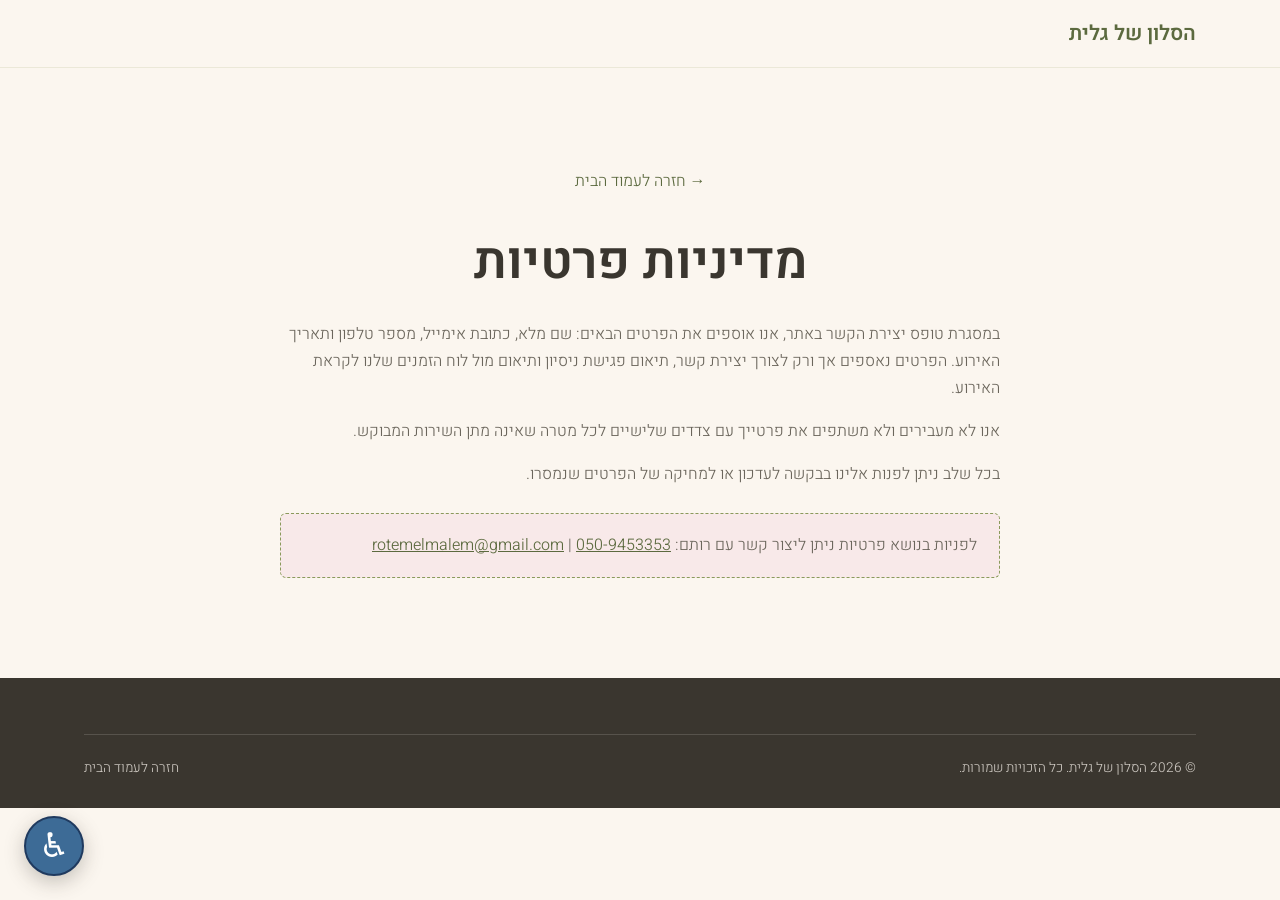
<file: privacy.html>
<!DOCTYPE html>
<html lang="he" dir="rtl">
<head>
  <meta charset="UTF-8">
  <meta name="viewport" content="width=device-width, initial-scale=1.0">
  <title>מדיניות פרטיות | הסלון של גלית</title>
  <meta name="description" content="מדיניות הפרטיות של הסלון של גלית.">

  <!-- Favicon: two interlocking gold wedding rings with a small heart above, inline SVG data URI, no external asset -->
  <link rel="icon" type="image/svg+xml" href="data:image/svg+xml;utf8,<svg xmlns='http://www.w3.org/2000/svg' viewBox='0 0 32 32'><rect width='32' height='32' rx='8' fill='%23FBF6EF'/><circle cx='12' cy='18' r='7' fill='none' stroke='%23D9B96C' stroke-width='3'/><circle cx='20' cy='18' r='7' fill='none' stroke='%23A67C3C' stroke-width='3'/><g fill='%23D9A9A9'><circle cx='13.9' cy='6.6' r='2'/><circle cx='18.1' cy='6.6' r='2'/><path d='M11.9 6.6 L20.1 6.6 L16 11 Z'/></g></svg>">

  <link rel="preconnect" href="https://fonts.googleapis.com">
  <link rel="preconnect" href="https://fonts.gstatic.com" crossorigin>
  <link href="https://fonts.googleapis.com/css2?family=Heebo:wght@300;400;500;600;700&display=swap" rel="stylesheet">

  <link rel="stylesheet" href="css/style.css">
</head>
<body>

  <header class="site-header">
    <div class="container">
      <a href="index.html" class="logo">הסלון של גלית</a>
    </div>
  </header>

  <main id="main">
    <div class="container">
      <section class="privacy-section">
        <a href="index.html" class="back-link">→ חזרה לעמוד הבית</a>
        <h1>מדיניות פרטיות</h1>
        <p>
          במסגרת טופס יצירת הקשר באתר, אנו אוספים את הפרטים הבאים: שם מלא, כתובת אימייל, מספר טלפון ותאריך האירוע.
          הפרטים נאספים אך ורק לצורך יצירת קשר, תיאום פגישת ניסיון ותיאום מול לוח הזמנים שלנו לקראת האירוע.
        </p>
        <p>
          אנו לא מעבירים ולא משתפים את פרטייך עם צדדים שלישיים לכל מטרה שאינה מתן השירות המבוקש.
        </p>
        <p>
          בכל שלב ניתן לפנות אלינו בבקשה לעדכון או למחיקה של הפרטים שנמסרו.
        </p>

        <div class="privacy-contact-placeholder">
          <p style="margin-bottom:0;">לפניות בנושא פרטיות ניתן ליצור קשר עם רותם: <a href="tel:0509453353">050-9453353</a> | <a href="mailto:rotemelmalem@gmail.com">rotemelmalem@gmail.com</a></p>
        </div>
      </section>
    </div>
  </main>

  <footer class="site-footer">
    <div class="container">
      <div class="footer-bottom">
        <span>© <span id="year"></span> הסלון של גלית. כל הזכויות שמורות.</span>
        <a href="index.html">חזרה לעמוד הבית</a>
      </div>
    </div>
  </footer>

  <!-- Accessibility widget: 18-tool panel (Standard 5568 / WCAG 2.0 AA). Logic in js/accessibility-widget.js -->
  <svg aria-hidden="true" focusable="false" style="position:absolute;width:0;height:0;overflow:hidden;">
    <defs>
      <path id="a11y-icon-cursor" d="M3 2l7.5 18 2-7 7-2z"></path>
      <path id="a11y-icon-pause" d="M6 5h4v14H6zM14 5h4v14h-4z"></path>
      <path id="a11y-icon-eye" fill-rule="evenodd" d="M12 5C6 5 1.5 9 0 12c1.5 3 6 7 12 7s10.5-4 12-7c-1.5-3-6-7-12-7zm0 10a3 3 0 1 1 0-6 3 3 0 0 1 0 6z"></path>
      <path id="a11y-icon-stop" fill-rule="evenodd" d="M12 2a10 10 0 1 0 0 20 10 10 0 0 0 0-20zm0 2a8 8 0 0 1 5.9 2.6L6.6 17.9A8 8 0 0 1 12 4zm0 16a8 8 0 0 1-5.9-2.6L17.4 6.1A8 8 0 0 1 12 20z"></path>
    </defs>
  </svg>

  <div class="a11y-widget">
    <button type="button" class="a11y-toggle" id="a11yToggle" aria-expanded="false" aria-controls="a11yPanel" aria-label="פתיחת תפריט כלי נגישות">
      <span class="a11y-toggle-icon" aria-hidden="true">&#9855;&#xFE0E;</span>
    </button>

    <div class="a11y-panel" id="a11yPanel" role="group" aria-labelledby="a11yPanelTitle" hidden>
      <div class="a11y-panel-header">
        <span class="a11y-panel-title" id="a11yPanelTitle">כלי נגישות</span>
        <button type="button" class="a11y-reset-all" id="a11yResetAll">איפוס הכל</button>
      </div>

      <p class="a11y-status" id="a11yStatus" aria-live="polite"></p>

      <div class="a11y-scroll">
        <button type="button" class="a11y-tool" data-a11y-tool="cursor-large" aria-pressed="false">
          <svg class="a11y-tool-icon" aria-hidden="true"><use href="#a11y-icon-cursor"></use></svg>
          <span>סמן גדול</span>
        </button>
        <button type="button" class="a11y-tool" data-a11y-tool="cursor-black" aria-pressed="false">
          <svg class="a11y-tool-icon" aria-hidden="true"><use href="#a11y-icon-cursor"></use></svg>
          <span>סמן שחור</span>
        </button>
        <button type="button" class="a11y-tool" data-a11y-tool="kb-nav" aria-pressed="false">
          <svg class="a11y-tool-icon a11y-tool-icon--stroke" viewBox="0 0 24 24" aria-hidden="true"><circle cx="12" cy="12" r="8" fill="none" stroke="currentColor" stroke-width="2" stroke-dasharray="4 3"></circle></svg>
          <span>ניווט מקלדת</span>
        </button>
        <button type="button" class="a11y-tool" data-a11y-tool="stop-motion" aria-pressed="false">
          <svg class="a11y-tool-icon" aria-hidden="true"><use href="#a11y-icon-pause"></use></svg>
          <span>ביטול הבהובים</span>
        </button>
        <button type="button" class="a11y-tool" data-a11y-tool="stop-animations" aria-pressed="false">
          <svg class="a11y-tool-icon" aria-hidden="true"><use href="#a11y-icon-stop"></use></svg>
          <span>עצירת הנפשות</span>
        </button>
        <button type="button" class="a11y-tool" data-a11y-tool="monochrome" aria-pressed="false">
          <span class="a11y-swatch a11y-swatch--monochrome" aria-hidden="true"></span>
          <span>מונוכרום</span>
        </button>
        <button type="button" class="a11y-tool" data-a11y-tool="sepia" aria-pressed="false">
          <span class="a11y-swatch a11y-swatch--sepia" aria-hidden="true"></span>
          <span>ספיה</span>
        </button>
        <button type="button" class="a11y-tool" data-a11y-tool="contrast-high" aria-pressed="false">
          <span class="a11y-swatch a11y-swatch--contrast-high" aria-hidden="true"></span>
          <span>ניגודיות גבוהה</span>
        </button>
        <button type="button" class="a11y-tool" data-a11y-tool="contrast-by" aria-pressed="false">
          <span class="a11y-swatch a11y-swatch--contrast-by" aria-hidden="true"></span>
          <span>שחור-צהוב</span>
        </button>
        <button type="button" class="a11y-tool" data-a11y-tool="invert" aria-pressed="false">
          <span class="a11y-swatch a11y-swatch--invert" aria-hidden="true"></span>
          <span>היפוך צבעים</span>
        </button>
        <button type="button" class="a11y-tool" data-a11y-tool="highlight-headings" aria-pressed="false">
          <span class="a11y-badge a11y-badge--square" aria-hidden="true">H</span>
          <span>הדגשת כותרות</span>
        </button>
        <button type="button" class="a11y-tool" data-a11y-tool="highlight-links" aria-pressed="false">
          <span class="a11y-badge a11y-badge--square a11y-badge--underline" aria-hidden="true">א</span>
          <span>הדגשת קישורים</span>
        </button>
        <button type="button" class="a11y-tool" data-a11y-tool="alt-hover" aria-pressed="false">
          <svg class="a11y-tool-icon" aria-hidden="true"><use href="#a11y-icon-eye"></use></svg>
          <span>הצגת תיאור</span>
        </button>
        <button type="button" class="a11y-tool" data-a11y-tool="alt-persistent" aria-pressed="false">
          <span class="a11y-icon-pin-wrap" aria-hidden="true">
            <svg class="a11y-tool-icon" aria-hidden="true"><use href="#a11y-icon-eye"></use></svg>
            <span class="a11y-icon-pin"></span>
          </span>
          <span>תיאור קבוע</span>
        </button>
        <button type="button" class="a11y-tool" data-a11y-tool="readable-font" aria-pressed="false">
          <span class="a11y-badge a11y-badge--square" aria-hidden="true">Aa</span>
          <span>גופן קריא</span>
        </button>
        <button type="button" class="a11y-tool a11y-tool--step" data-a11y-tool="font-inc">
          <span class="a11y-badge a11y-badge--square" aria-hidden="true">A+</span>
          <span>הגדלת גופן</span>
        </button>
        <button type="button" class="a11y-tool a11y-tool--step" data-a11y-tool="font-dec">
          <span class="a11y-badge a11y-badge--square" aria-hidden="true">A−</span>
          <span>הקטנת גופן</span>
        </button>
        <button type="button" class="a11y-tool a11y-tool--step" data-a11y-tool="zoom-in">
          <span class="a11y-badge a11y-badge--circle" aria-hidden="true">+</span>
          <span>הגדלת מסך</span>
        </button>
        <button type="button" class="a11y-tool a11y-tool--step" data-a11y-tool="zoom-out">
          <span class="a11y-badge a11y-badge--circle" aria-hidden="true">−</span>
          <span>הקטנת מסך</span>
        </button>
      </div>
    </div>
  </div>

  <script src="js/main.js"></script>
  <script src="js/accessibility-widget.js"></script>
</body>
</html>
</file>
<file: css/style.css>
/* ==========================================================================
   הסלון של גלית — Stylesheet
   Palette: cream (base), rose (secondary), olive (accent), off-white (support)
   ========================================================================== */

:root {
  --color-cream: #FBF6EF;
  --color-cream-alt: #F5EEE2;
  --color-rose: #F3DCDC;
  --color-rose-soft: #F8E9E9;
  --color-olive: #8A9A5B;
  --color-olive-dark: #5C6A3F;
  --color-olive-darker: #4A542F;
  --color-text: #3A362F;
  --color-text-soft: #6B665C;
  --color-white: #FFFFFF;

  --font-heading: 'Heebo', sans-serif;
  --font-body: 'Heebo', sans-serif;

  --max-width: 1160px;
  --radius: 6px;
  --shadow-soft: 0 4px 24px rgba(58, 54, 47, 0.08);
  --transition: 0.25s ease;
}

/* ---------- Reset ---------- */
*, *::before, *::after { box-sizing: border-box; }
html, body, h1, h2, h3, p, ul, figure { margin: 0; padding: 0; }
ul { list-style: none; }
img { max-width: 100%; display: block; }
a { color: inherit; text-decoration: none; }
button { font: inherit; cursor: pointer; }

html {
  scroll-behavior: smooth;
}

body {
  font-family: var(--font-body);
  font-weight: 300;
  background-color: var(--color-cream);
  color: var(--color-text);
  line-height: 1.7;
  text-align: center;
  -webkit-font-smoothing: antialiased;
}

h1, h2, h3 {
  font-family: var(--font-heading);
  font-weight: 500;
  color: var(--color-text);
  line-height: 1.35;
}

h1 { font-size: clamp(2rem, 4.5vw, 3.2rem); font-weight: 600; }
h2 { font-size: clamp(1.6rem, 3vw, 2.2rem); }
h3 { font-size: 1.2rem; }

p { color: var(--color-text-soft); }

.container {
  max-width: var(--max-width);
  margin-inline: auto;
  padding-inline: 24px;
}

section {
  padding: 88px 0;
}

.section-eyebrow {
  display: inline-block;
  color: var(--color-olive-dark);
  font-family: var(--font-heading);
  font-size: 0.85rem;
  letter-spacing: 0.08em;
  margin-bottom: 10px;
}

.section-heading {
  margin-bottom: 12px;
}

.section-sub {
  max-width: 620px;
  margin-bottom: 48px;
}

.section-header {
  text-align: center;
  max-width: 700px;
  margin-inline: auto;
  margin-bottom: 48px;
}

.section-header .section-sub {
  margin-inline: auto;
}

/* Focus visibility for keyboard nav */
a:focus-visible,
button:focus-visible,
input:focus-visible {
  outline: 2px solid var(--color-olive-dark);
  outline-offset: 3px;
  border-radius: 2px;
}

/* Skip link */
.skip-link {
  position: absolute;
  right: 12px;
  top: -60px;
  background: var(--color-olive-dark);
  color: var(--color-white);
  padding: 10px 18px;
  border-radius: var(--radius);
  z-index: 200;
  transition: top var(--transition);
}
.skip-link:focus {
  top: 12px;
}

/* ---------- Scroll entrance animation ---------- */
.reveal {
  opacity: 0;
  transform: translateY(20px);
  transition: opacity 0.5s ease-out, transform 0.5s ease-out;
}

.reveal.is-visible {
  opacity: 1;
  transform: translateY(0);
}

/* ---------- Buttons ---------- */
.btn {
  display: inline-block;
  padding: 15px 34px;
  border-radius: 999px;
  font-family: var(--font-heading);
  font-size: 1rem;
  font-weight: 500;
  transition: transform var(--transition), background-color var(--transition), box-shadow var(--transition);
  border: 1px solid transparent;
}

.btn-primary {
  background-color: var(--color-olive-dark);
  color: var(--color-white);
  box-shadow: var(--shadow-soft);
}
.btn-primary:hover,
.btn-primary:focus-visible {
  background-color: var(--color-olive-darker);
  transform: translateY(-2px);
}

.btn-outline {
  background-color: transparent;
  color: var(--color-olive-dark);
  border-color: var(--color-olive);
}
.btn-outline:hover,
.btn-outline:focus-visible {
  background-color: var(--color-olive-dark);
  color: var(--color-white);
}

/* ---------- Header / Nav ---------- */
.site-header {
  position: sticky;
  top: 0;
  z-index: 100;
  background-color: rgba(251, 246, 239, 0.92);
  backdrop-filter: blur(6px);
  border-bottom: 1px solid rgba(138, 154, 91, 0.15);
}

.site-header .container {
  display: flex;
  align-items: center;
  justify-content: space-between;
  padding-block: 16px;
}

.logo {
  font-family: var(--font-heading);
  font-size: 1.3rem;
  font-weight: 600;
  color: var(--color-olive-dark);
}

.main-nav ul {
  display: flex;
  gap: 28px;
}

.main-nav a {
  font-size: 0.95rem;
  color: var(--color-text);
  position: relative;
  padding-bottom: 4px;
}

.main-nav a:hover,
.main-nav a:focus-visible {
  color: var(--color-olive-dark);
}

/* ---------- Hero ---------- */
.hero {
  position: relative;
  display: flex;
  align-items: center;
  min-height: 88vh;
  padding: 60px 0;
  overflow: hidden;
  background-color: var(--color-rose-soft);
}

.hero::before {
  content: "";
  position: absolute;
  inset: 0;
  background: linear-gradient(to left, rgba(251, 246, 239, 0.55), rgba(251, 246, 239, 0.92) 55%);
  z-index: 1;
}

.hero-bg {
  position: absolute;
  inset: 0;
  width: 100%;
  height: 100%;
  object-fit: cover;
  object-position: center 25%;
}

.hero .container {
  position: relative;
  z-index: 2;
  display: flex;
  justify-content: center;
}

.hero-content {
  max-width: 620px;
  text-align: center;
}

.hero-content h1 {
  margin-bottom: 20px;
}

.hero-content .lede {
  font-size: 1.15rem;
  margin-bottom: 34px;
  max-width: 520px;
  margin-inline: auto;
}

/* ---------- Gallery ---------- */
.gallery-section {
  background-color: var(--color-cream);
}

.gallery-grid {
  columns: 3 220px;
  column-gap: 16px;
}

.gallery-item {
  position: relative;
  border-radius: var(--radius);
  overflow: hidden;
  background-color: var(--color-cream-alt);
  border: none;
  padding: 0;
  display: block;
  width: 100%;
  break-inside: avoid;
  margin-bottom: 16px;
}

.gallery-item img {
  width: 100%;
  height: auto;
  display: block;
  transition: transform 0.4s ease;
}

.gallery-item:hover img,
.gallery-item:focus-visible img {
  transform: scale(1.06);
}

.gallery-item::after {
  content: "";
  position: absolute;
  inset: 0;
  background: rgba(58, 54, 47, 0);
  transition: background var(--transition);
}
.gallery-item:hover::after,
.gallery-item:focus-visible::after {
  background: rgba(58, 54, 47, 0.12);
}

/* Lightbox */
.lightbox {
  position: fixed;
  inset: 0;
  z-index: 300;
  display: none;
  align-items: center;
  justify-content: center;
  background-color: rgba(58, 54, 47, 0.88);
  padding: 24px;
}

.lightbox.is-open {
  display: flex;
}

.lightbox-figure {
  position: relative;
  max-width: 90vw;
  max-height: 88vh;
}

.lightbox-figure img {
  max-width: 90vw;
  max-height: 82vh;
  border-radius: var(--radius);
  box-shadow: 0 10px 40px rgba(0,0,0,0.4);
}

.lightbox-caption {
  color: var(--color-cream);
  text-align: center;
  margin-top: 12px;
  font-size: 0.9rem;
}

.lightbox-close,
.lightbox-prev,
.lightbox-next {
  position: absolute;
  background-color: var(--color-olive);
  color: var(--color-white);
  border-radius: 50%;
  width: 44px;
  height: 44px;
  display: flex;
  align-items: center;
  justify-content: center;
  font-size: 1.2rem;
  transition: background-color var(--transition), transform var(--transition);
}

.lightbox-close:hover, .lightbox-close:focus-visible,
.lightbox-prev:hover, .lightbox-prev:focus-visible,
.lightbox-next:hover, .lightbox-next:focus-visible {
  background-color: var(--color-olive-dark);
  transform: scale(1.06);
}

.lightbox-close {
  top: 20px;
  left: 20px;
}

.lightbox-prev {
  top: 50%;
  right: 20px;
  transform: translateY(-50%);
}

.lightbox-next {
  top: 50%;
  left: 20px;
  transform: translateY(-50%);
}

/* ---------- About ---------- */
.about-section {
  background-color: var(--color-rose-soft);
}

.about-grid {
  display: grid;
  grid-template-columns: 0.85fr 1fr;
  gap: 56px;
  align-items: center;
}

.about-photo {
  border-radius: var(--radius);
  overflow: hidden;
  box-shadow: var(--shadow-soft);
}

.about-text p {
  text-align: right;
}

.about-text .placeholder-note {
  display: inline-block;
  margin-top: 18px;
  font-size: 0.85rem;
  color: var(--color-olive-dark);
  background-color: var(--color-cream);
  border: 1px dashed var(--color-olive);
  border-radius: var(--radius);
  padding: 8px 14px;
}

/* ---------- Testimonials ---------- */
.testimonials-section {
  background-color: var(--color-cream-alt);
}

.testimonial-grid {
  display: grid;
  grid-template-columns: repeat(3, 1fr);
  gap: 24px;
}

.testimonial-card {
  background-color: var(--color-cream);
  border-radius: var(--radius);
  padding: 32px 28px;
  box-shadow: var(--shadow-soft);
  position: relative;
}

.testimonial-quote {
  font-size: 1rem;
  color: var(--color-text);
  margin-bottom: 18px;
  font-style: normal;
}

.testimonial-quote::before {
  content: "\201C";
  color: var(--color-olive);
  font-size: 2rem;
  display: block;
  line-height: 1;
  margin-bottom: 6px;
}

.testimonial-author {
  font-family: var(--font-heading);
  font-size: 0.9rem;
  color: var(--color-olive-dark);
}

/* ---------- FAQ ---------- */
.faq-section {
  background-color: var(--color-cream);
}

.faq-list {
  max-width: 760px;
  margin-inline: auto;
}

.faq-item {
  border-bottom: 1px solid rgba(138, 154, 91, 0.25);
}

.faq-question {
  width: 100%;
  display: flex;
  align-items: center;
  justify-content: space-between;
  gap: 16px;
  background: none;
  border: none;
  padding: 22px 4px;
  text-align: right;
  font-family: var(--font-heading);
  font-size: 1.05rem;
  color: var(--color-text);
}

.faq-question:hover,
.faq-question:focus-visible {
  color: var(--color-olive-dark);
}

.faq-icon {
  flex-shrink: 0;
  width: 26px;
  height: 26px;
  border-radius: 50%;
  background-color: var(--color-rose);
  color: var(--color-olive-darker);
  display: flex;
  align-items: center;
  justify-content: center;
  font-size: 1rem;
  transition: transform var(--transition);
}

.faq-item.is-open .faq-icon {
  transform: rotate(45deg);
}

.faq-answer {
  overflow: hidden;
  max-height: 0;
  transition: max-height 0.3s ease;
}

.faq-answer p {
  padding: 0 4px 22px;
  font-size: 0.95rem;
  text-align: right;
}

.faq-answer ul {
  padding: 0 4px 22px;
  font-size: 0.95rem;
  text-align: right;
  list-style: none;
  display: flex;
  flex-direction: column;
  gap: 8px;
}

.faq-answer li {
  position: relative;
  padding-right: 20px;
  color: var(--color-text-soft);
}

.faq-answer li::before {
  content: "";
  position: absolute;
  right: 0;
  top: 0.6em;
  width: 6px;
  height: 6px;
  border-radius: 50%;
  background-color: var(--color-olive);
}

/* ---------- Contact ---------- */
.contact-section {
  background-color: var(--color-rose-soft);
}

.contact-wrap {
  max-width: 760px;
  margin-inline: auto;
  text-align: center;
}

.airtable-embed-wrap {
  margin-top: 32px;
  max-width: 100%;
  border-radius: var(--radius);
  overflow: hidden;
  box-shadow: var(--shadow-soft);
  background-color: var(--color-white);
}

.airtable-embed-wrap iframe {
  display: block;
  width: 100%;
  max-width: 100%;
  min-height: 1000px;
}

/* Visually-hidden but accessible labels for form context */
.visually-hidden {
  position: absolute;
  width: 1px;
  height: 1px;
  overflow: hidden;
  clip: rect(0 0 0 0);
  white-space: nowrap;
  border: 0;
  padding: 0;
  margin: -1px;
}

/* ---------- Footer ---------- */
.site-footer {
  background-color: var(--color-text);
  color: var(--color-cream);
  padding: 56px 0 28px;
}

.footer-top {
  display: flex;
  justify-content: space-between;
  align-items: center;
  flex-wrap: wrap;
  gap: 24px;
  margin-bottom: 28px;
}

.footer-brand {
  font-family: var(--font-heading);
  font-size: 1.2rem;
}

.social-links {
  display: flex;
  gap: 14px;
}

.social-links a {
  width: 40px;
  height: 40px;
  border-radius: 50%;
  background-color: rgba(251, 246, 239, 0.1);
  display: flex;
  align-items: center;
  justify-content: center;
  transition: background-color var(--transition), transform var(--transition);
}

.social-links a:hover,
.social-links a:focus-visible {
  background-color: var(--color-olive);
  transform: translateY(-2px);
}

.social-links svg {
  width: 18px;
  height: 18px;
  fill: var(--color-cream);
}

.footer-bottom {
  border-top: 1px solid rgba(251, 246, 239, 0.15);
  padding-top: 22px;
  display: flex;
  justify-content: space-between;
  flex-wrap: wrap;
  gap: 12px;
  font-size: 0.85rem;
  color: rgba(251, 246, 239, 0.75);
}

.footer-bottom a:hover,
.footer-bottom a:focus-visible {
  color: var(--color-cream);
}

/* ---------- Floating WhatsApp Button ---------- */
.whatsapp-float {
  position: fixed;
  bottom: 24px;
  right: 24px;
  z-index: 150;
  width: 58px;
  height: 58px;
  border-radius: 50%;
  background-color: var(--color-olive);
  display: flex;
  align-items: center;
  justify-content: center;
  box-shadow: 0 6px 20px rgba(58, 54, 47, 0.28);
  transition: transform var(--transition), background-color var(--transition);
}

.whatsapp-float:hover,
.whatsapp-float:focus-visible {
  background-color: var(--color-olive-dark);
  transform: scale(1.08);
}

.whatsapp-float svg {
  width: 28px;
  height: 28px;
  fill: var(--color-white);
}

/* ==========================================================================
   Accessibility widget — 18-tool panel (Standard 5568 / WCAG 2.0 AA)
   Positioned bottom-left, mirrors the WhatsApp button (bottom-right).
   ========================================================================== */

.a11y-widget {
  position: fixed;
  bottom: 24px;
  left: 24px;
  z-index: 150;
}

/* Pastel blue is an intentional, deliberate exception to the site's cream/pink/olive
   palette: blue is the internationally recognized color for accessibility controls,
   and it needs to read as visually distinct from the olive-green WhatsApp button. */
.a11y-toggle {
  width: 60px;
  height: 60px;
  border-radius: 50%;
  background-color: #3D6B96;
  border: 2px solid #1F3A5F;
  display: flex;
  align-items: center;
  justify-content: center;
  box-shadow: 0 6px 20px rgba(58, 54, 47, 0.28);
  transition: transform var(--transition);
}

.a11y-toggle:hover,
.a11y-toggle:focus-visible {
  transform: scale(1.08);
}

.a11y-toggle-icon {
  font-size: 34px;
  line-height: 1;
  color: #FFFFFF;
}

.a11y-panel {
  position: absolute;
  bottom: 70px;
  left: 0;
  width: min(620px, calc(100vw - 48px));
  max-height: min(90vh, 760px);
  background-color: var(--color-cream-alt);
  border-radius: var(--radius);
  box-shadow: var(--shadow-soft);
  display: flex;
  flex-direction: column;
  overflow: hidden;
}

.a11y-panel[hidden] {
  display: none;
}

.a11y-panel-header {
  display: flex;
  align-items: center;
  justify-content: space-between;
  gap: 12px;
  padding: 10px 14px 8px;
  border-bottom: 1px solid rgba(138, 154, 91, 0.2);
}

.a11y-panel-title {
  font-family: var(--font-heading);
  font-size: 1.2rem;
  font-weight: 700;
  color: var(--color-text);
}

.a11y-reset-all {
  background-color: transparent;
  border: 1.5px dashed var(--color-olive);
  color: var(--color-olive-dark);
  border-radius: var(--radius);
  padding: 8px 14px;
  font-size: 0.95rem;
  font-weight: 700;
  transition: background-color var(--transition), color var(--transition);
}

.a11y-reset-all:hover,
.a11y-reset-all:focus-visible {
  background-color: var(--color-olive-dark);
  color: var(--color-white);
}

.a11y-status {
  min-height: 1px;
  padding: 0 16px;
  font-size: 0.92rem;
  font-weight: 700;
  color: var(--color-olive-dark);
}

.a11y-status:empty {
  padding: 0;
}

.a11y-scroll {
  overflow-y: auto;
  padding: 12px;
  display: grid;
  grid-template-columns: repeat(4, 1fr);
  gap: 6px;
}

.a11y-tool {
  display: flex;
  flex-direction: column;
  align-items: center;
  justify-content: center;
  gap: 6px;
  background-color: var(--color-white);
  border: 1.5px solid rgba(58, 54, 47, 0.12);
  border-radius: 10px;
  padding: 10px 6px;
  font-size: 0.86rem;
  font-weight: 700;
  line-height: 1.2;
  color: var(--color-text);
  text-align: center;
  box-shadow: 0 2px 6px rgba(58, 54, 47, 0.08);
  transition: background-color var(--transition), border-color var(--transition), color var(--transition), transform var(--transition);
}

.a11y-tool:hover,
.a11y-tool:focus-visible {
  border-color: var(--color-olive-dark);
  transform: translateY(-2px);
  box-shadow: 0 4px 10px rgba(58, 54, 47, 0.14);
}

.a11y-tool[aria-pressed="true"] {
  background-color: var(--color-olive-dark);
  color: var(--color-white);
  border-color: var(--color-olive-dark);
}

.a11y-tool--step:active {
  background-color: var(--color-rose-soft);
}

.a11y-tool-icon {
  width: 34px;
  height: 34px;
  flex-shrink: 0;
  fill: currentColor;
}

.a11y-tool-icon--stroke {
  fill: none;
}

.a11y-swatch {
  width: 34px;
  height: 34px;
  border-radius: 50%;
  flex-shrink: 0;
  border: 1.5px solid rgba(58, 54, 47, 0.3);
}

.a11y-swatch--monochrome { background: linear-gradient(135deg, #ffffff, #888888, #000000); }
.a11y-swatch--sepia { background: linear-gradient(135deg, #f4e4bc, #a67c52, #4a3728); }
.a11y-swatch--contrast-high { background: linear-gradient(135deg, #ffffff 50%, #000000 50%); }
.a11y-swatch--contrast-by { background: linear-gradient(135deg, #000000 50%, #ffe600 50%); }
.a11y-swatch--invert { background: conic-gradient(from 90deg, #ffffff, #000000, #ffffff); }

.a11y-badge {
  display: inline-flex;
  align-items: center;
  justify-content: center;
  width: 36px;
  height: 36px;
  flex-shrink: 0;
  font-family: var(--font-heading);
  font-weight: 700;
  font-size: 1.05rem;
  color: currentColor;
  border: 2px solid currentColor;
}

.a11y-badge--square {
  border-radius: 6px;
}

.a11y-badge--circle {
  border-radius: 50%;
  font-size: 1.35rem;
}

.a11y-badge--underline {
  text-decoration: underline;
}

.a11y-icon-pin-wrap {
  position: relative;
  display: inline-flex;
  width: 34px;
  height: 34px;
  flex-shrink: 0;
}

.a11y-icon-pin-wrap .a11y-tool-icon {
  width: 34px;
  height: 34px;
}

.a11y-icon-pin {
  position: absolute;
  top: -2px;
  left: -2px;
  width: 12px;
  height: 12px;
  border-radius: 50%;
  background-color: currentColor;
  border: 1.5px solid var(--color-white);
}

/* ---------- Tool effects (state classes on <html>) ---------- */

/* Cursor */
html.a11y-cursor-black,
html.a11y-cursor-black * {
  cursor: url("data:image/svg+xml;utf8,<svg xmlns='http://www.w3.org/2000/svg' width='20' height='28' viewBox='0 0 28 40'><path d='M2 2 L2 34 L10 27 L16 38 L21 36 L15 25 L26 25 Z' fill='%23000000' stroke='%23ffffff' stroke-width='2' stroke-linejoin='round'/></svg>") 2 2, auto !important;
}

html.a11y-cursor-large,
html.a11y-cursor-large * {
  cursor: url("data:image/svg+xml;utf8,<svg xmlns='http://www.w3.org/2000/svg' width='34' height='48' viewBox='0 0 28 40'><path d='M2 2 L2 34 L10 27 L16 38 L21 36 L15 25 L26 25 Z' fill='%23000000' stroke='%23ffffff' stroke-width='2' stroke-linejoin='round'/></svg>") 3 3, auto !important;
}

/* Keyboard navigation — strengthened focus ring, additive to the baseline focus-visible rule */
html.a11y-kbnav *:focus-visible {
  outline: 3px solid var(--color-olive-darker) !important;
  outline-offset: 4px !important;
  box-shadow: 0 0 0 6px rgba(74, 84, 47, 0.22) !important;
}

/* Stop flashing — broad safety net: freezes every animation/transition on the page */
html.a11y-stop-motion,
html.a11y-stop-motion * {
  animation-duration: 0.01ms !important;
  animation-iteration-count: 1 !important;
  transition-duration: 0.01ms !important;
  scroll-behavior: auto !important;
}

/* Stop animations — specifically the scroll-entrance reveal animations, independent of stop-flashing */
html.a11y-stop-animations .reveal {
  transition: none !important;
}

/* Color & contrast — scoped to page content, never the widget itself */
html.a11y-monochrome :where(header, main, footer) {
  filter: grayscale(1);
}

html.a11y-sepia :where(header, main, footer) {
  filter: sepia(1);
}

html.a11y-invert :where(header, main, footer) {
  filter: invert(1);
}

html.a11y-invert :where(header, main, footer) :where(img, svg, video) {
  filter: invert(1);
}

html.a11y-contrast-high {
  --color-cream: #ffffff;
  --color-cream-alt: #ffffff;
  --color-rose: #ffffff;
  --color-rose-soft: #ffffff;
  --color-text: #000000;
  --color-text-soft: #000000;
  --color-olive: #000000;
  --color-olive-dark: #000000;
  --color-olive-darker: #000000;
  --color-white: #ffffff;
}

html.a11y-contrast-high .site-header {
  background-color: #ffffff !important;
  backdrop-filter: none !important;
  border-bottom: 2px solid #000000 !important;
}

html.a11y-contrast-high :where(.btn, .gallery-item, .testimonial-card, .faq-item, .about-photo, .airtable-embed-wrap, .a11y-panel) {
  border: 2px solid #000000 !important;
}

html.a11y-contrast-by {
  --color-cream: #000000;
  --color-cream-alt: #000000;
  --color-rose: #000000;
  --color-rose-soft: #000000;
  --color-text: #ffe600;
  --color-text-soft: #ffe600;
  --color-olive: #ffe600;
  --color-olive-dark: #ffe600;
  --color-olive-darker: #ffe600;
  --color-white: #000000;
}

html.a11y-contrast-by .site-header {
  background-color: #000000 !important;
  backdrop-filter: none !important;
  border-bottom: 2px solid #ffe600 !important;
}

html.a11y-contrast-by :where(.btn, .gallery-item, .testimonial-card, .faq-item, .about-photo, .airtable-embed-wrap, .a11y-panel) {
  border: 2px solid #ffe600 !important;
}

/* Content emphasis */
html.a11y-highlight-headings :where(main, header) :where(h1, h2, h3, h4, h5, h6) {
  background-color: var(--color-rose) !important;
  outline: 2px dashed var(--color-olive-dark) !important;
  border-radius: 4px !important;
  padding: 2px 6px !important;
}

html.a11y-highlight-links :where(main, header, footer) a {
  text-decoration: underline !important;
  background-color: var(--color-rose) !important;
  border-radius: 3px !important;
  padding: 0 3px !important;
}

.a11y-alt-tooltip {
  position: fixed;
  z-index: 400;
  max-width: 260px;
  background-color: var(--color-text);
  color: var(--color-cream);
  font-size: 0.85rem;
  padding: 6px 10px;
  border-radius: var(--radius);
  box-shadow: var(--shadow-soft);
  pointer-events: none;
  opacity: 0;
  transition: opacity 0.15s ease;
}

.a11y-alt-tooltip.is-visible {
  opacity: 1;
}

.a11y-alt-caption {
  display: block;
  margin-top: 6px;
  font-size: 0.85rem;
  color: var(--color-text-soft);
  background-color: var(--color-cream-alt);
  padding: 6px 10px;
  border-radius: var(--radius);
  text-align: center;
}

/* Typography */
html.a11y-readable-font body {
  font-family: Arial, Helvetica, sans-serif !important;
  letter-spacing: 0.02em !important;
  line-height: 1.85 !important;
}

/* Responsive */
@media (max-width: 900px) {
  .a11y-scroll {
    grid-template-columns: repeat(3, 1fr);
  }
}

@media (max-width: 480px) {
  .a11y-panel {
    width: calc(100vw - 32px);
    max-height: min(80vh, 640px);
  }
  .a11y-scroll {
    grid-template-columns: repeat(2, 1fr);
  }
}

/* ---------- Privacy page ---------- */
.privacy-section {
  max-width: 720px;
  margin-inline: auto;
  padding-block: 100px;
}

.privacy-section h1 {
  margin-bottom: 24px;
}

.privacy-section p {
  margin-bottom: 16px;
  text-align: right;
}

.privacy-contact-placeholder {
  margin-top: 24px;
  background-color: var(--color-rose-soft);
  border: 1px dashed var(--color-olive);
  border-radius: var(--radius);
  padding: 18px 22px;
}

.privacy-contact-placeholder a {
  color: var(--color-olive-dark);
  text-decoration: underline;
}

.back-link {
  display: inline-block;
  margin-bottom: 32px;
  color: var(--color-olive-dark);
  font-family: var(--font-heading);
}

/* ---------- Responsive ---------- */
@media (max-width: 900px) {
  .about-grid {
    grid-template-columns: 1fr;
  }
  .testimonial-grid {
    grid-template-columns: 1fr;
  }
}

@media (max-width: 640px) {
  .main-nav {
    display: none;
  }
  .gallery-grid {
    columns: 2 160px;
  }
  section {
    padding: 64px 0;
  }
  .hero {
    min-height: 78vh;
    text-align: center;
  }
  .hero-content {
    margin-inline: auto;
  }
  .hero-content .lede {
    margin-inline: auto;
  }
  .lightbox-prev, .lightbox-next {
    width: 38px;
    height: 38px;
  }
}

/* Reduced motion */
@media (prefers-reduced-motion: reduce) {
  html { scroll-behavior: auto; }
  * { transition-duration: 0.01ms !important; animation-duration: 0.01ms !important; }
}
</file>
